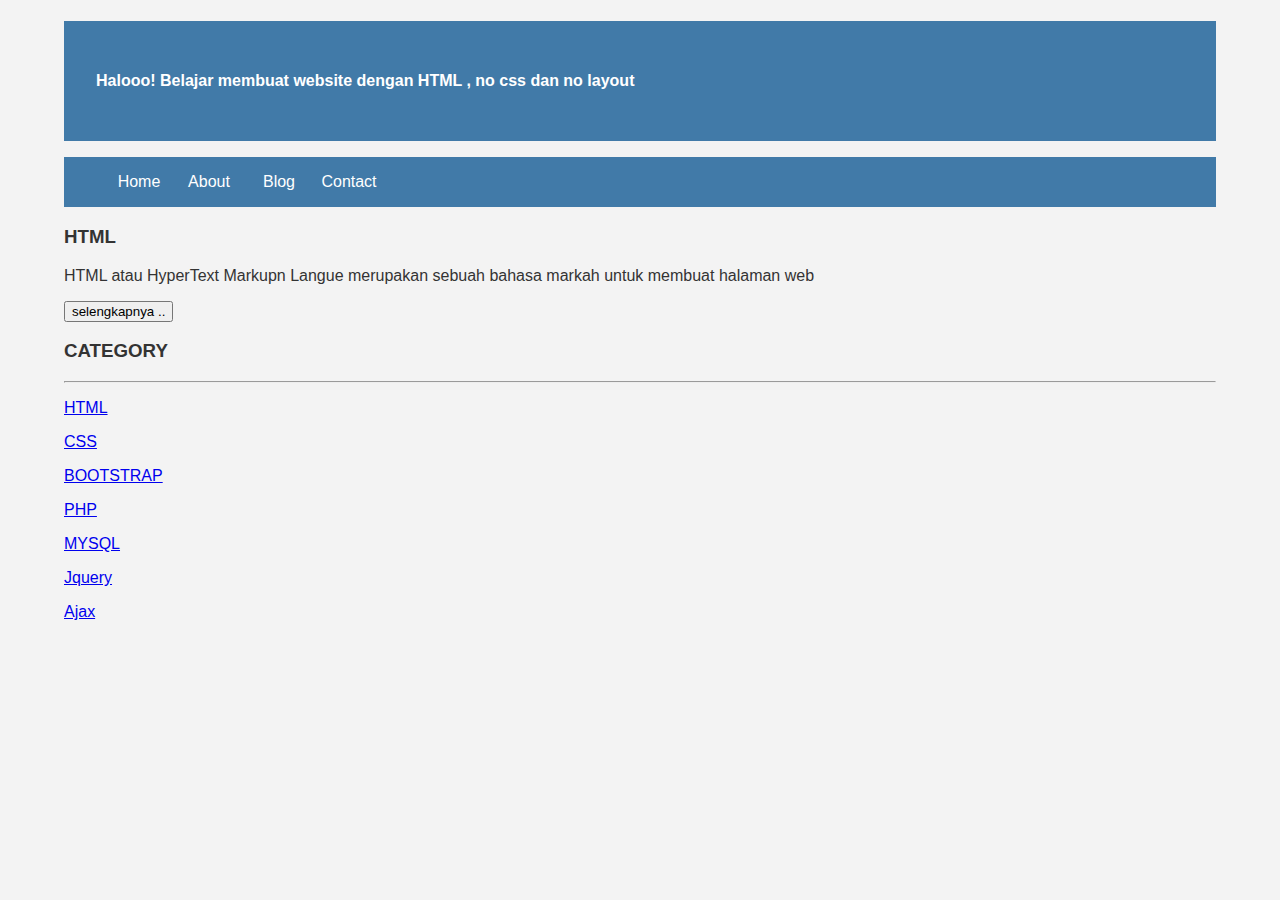
<file: index.html>
<!Doctype html >
<html lang="en"
   <head>
       <title>valent punya</title>
       <link rel="stylesheet" href="style.css">
   <head>
   <body>
      <div class="header">
            <div class="jarak">
              <h4>Halooo! Belajar membuat website dengan HTML , no css dan no layout</h4>
            </div>
      </div>
      <div class="menu">
              <ul>
                           <li><a href="index.html">Home</a></li>
                           <li><a href="about.html">About</a></li>
                           <li><a href="#">Blog</a></li>
                           <li><a href="#">Contact</a></li>
              </ul>
      </div>
      <div class="content"> 
              <div class="jarak">
                      <!-- kiri -->
                      <div class="kiri">
                              <!-- blog -->
                              <div class="border">
                                      <div class="jarak">
                                              <h3>HTML</h3>
                                              <p>HTML atau HyperText Markupn Langue merupakan sebuah bahasa markah untuk membuat halaman web </p>
                                              <button> selengkapnya ..</button>
                                      </div>
                              </div>
                              <!-- end blog -->
                      </div> 
                     <!-- kiri --> 
                     <!-- kanan --> 
                     <div class="kanan">
                             <div class="jarak">
                                     <h3>CATEGORY</h3>
                                     <hr/>
                                     <p><a href="#" class="undecor">HTML</a></p>
                                     <p><a href="#" class="undecor">CSS</a></p> 
                                     <p><a href="#" class="undecor">BOOTSTRAP</a></p>
                                     <p><a href="#" class="undecor">PHP</a></p> 
                                     <p><a href="#" class="undecor">MYSQL</a></p>
                                     <p><a href="#" class="undecor">Jquery</a></p>
                                     <p><a href="#" class="undecor">Ajax</a></p>
                                
                             </div>
                     </div> 
                     <!-- kanan ->
              </div>
     </div>   
     <div class="footer">
             <div class="jarak">
                     <p>copyright 2021 codekop all reserved</p>
             </div>
     </div>
</file>
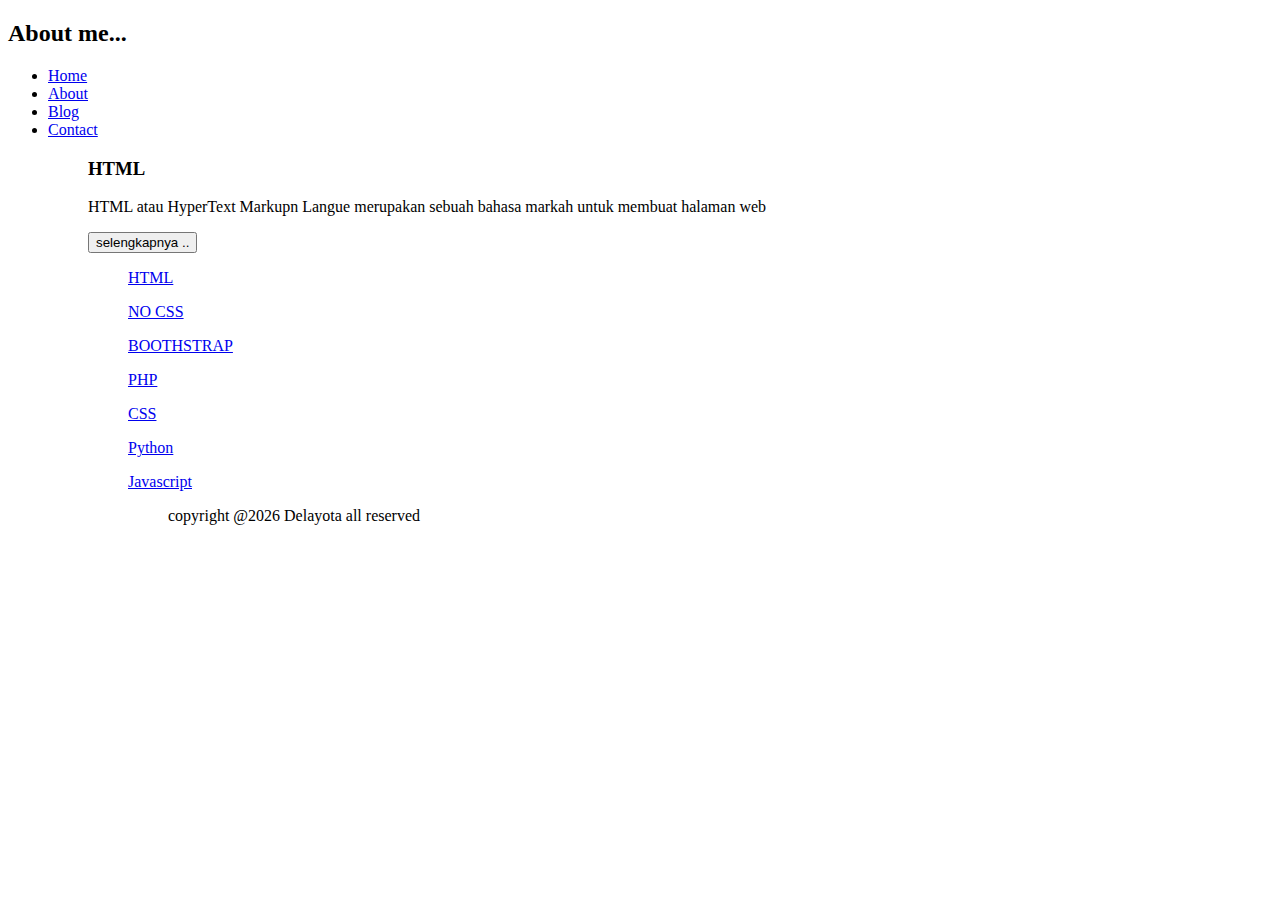
<file: about.html>
<!Doctype html >
<html lang="en"
   <head>
       <title>valent punya</title>
   <head>
   <body>
    <h2>About me...</h2>
     <ul>
                           <li><a href="index.html">Home</a></li>
                           <li><a href="about.html">About</a></li>
                           <li><a href="#">Blog</a></li>
                           <li><a href="#">Contact</a></li>
                   <ul>         
                           <h3>HTML</h3>
                           <p>HTML atau HyperText Markupn Langue merupakan sebuah bahasa markah untuk membuat halaman web </p>
                           <button> selengkapnya ..</button>
                   <ul>
                            <p><a href="#" >HTML</a></p>
                            <p><a href="#" >NO CSS</a></p>
                            <p><a href="#" >BOOTHSTRAP</a></p>
                            <p><a href="#" >PHP</a></p>
                            <p><a href="#" >CSS</a></p>
                            <p><a href="#" >Python</a></p>
                            <p><a href="#" >Javascript</a></p>
                   <ul>
                            <p>copyright @2026 Delayota all reserved</p>
                  </body> 
                  </html>
</file>
<file: style.css>
body
{
 background-color:#f3f3f3;
 color:#333;
 width: 100%;
 font-family:sans-serif;
 margin:0 auto;
}
.header{
    width:90%;
    margin:auto;
    height:120px;
    line-height:120px;
    background:#417aa8;
    color:#fff;
}
.jarak{
    padding:0 2pc;
}
.menu{
    background-color:#417aa8;
    height:50px;
    line-height:50px;
    position:relative;
    width:90%;
    margin:0 auto;
    padding:0 auto;
}
.menu ul {
    list-style:none;
}
.menu ul li a {
    float:left;
    width:70px;
    display:block;
    text-align:center;
    color:#FFF;
    text-decoration:none;
}
.menu ul li a:hover {
    background-color:#4b88bb;
    display:block;
}
</file>
